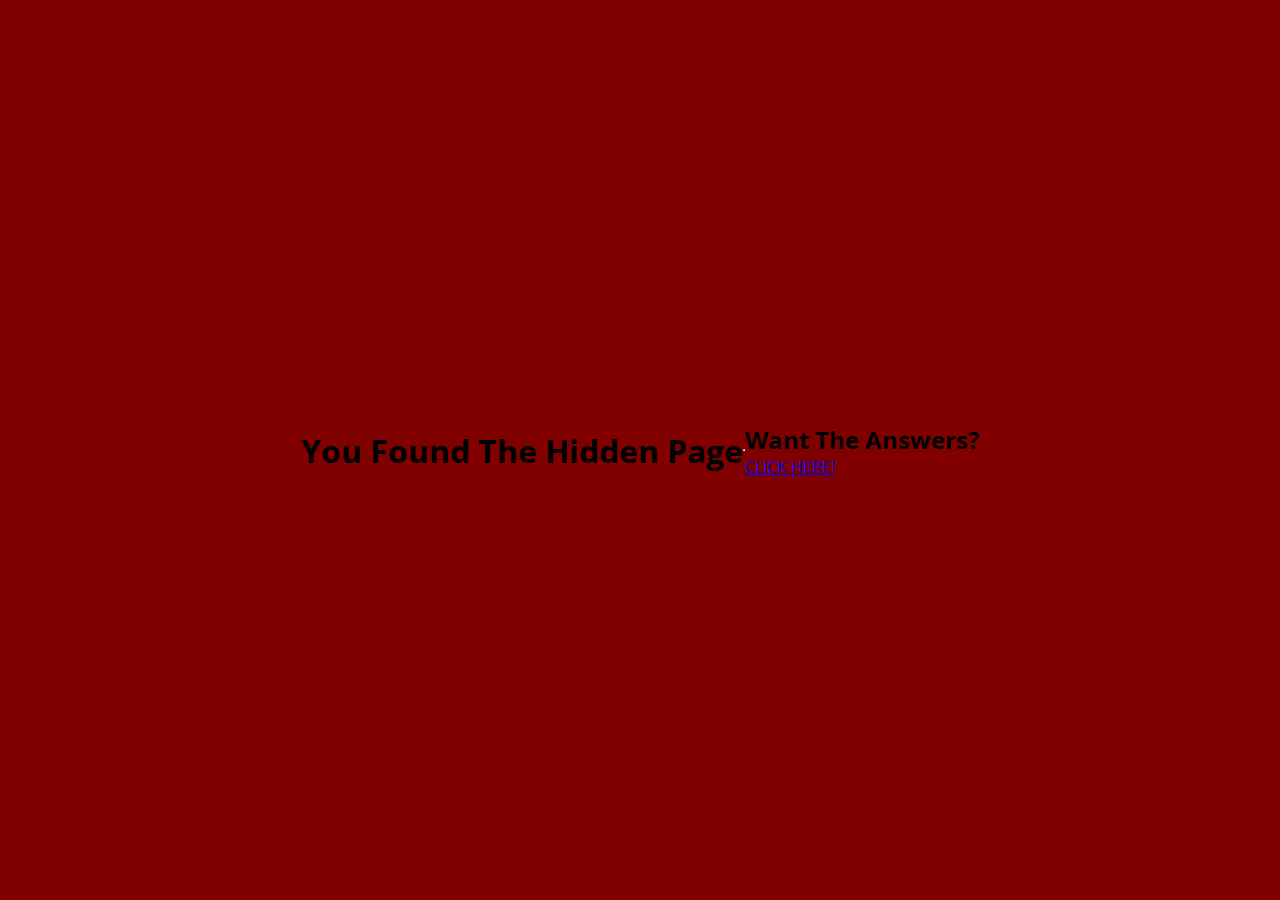
<file: hidden.html>
<!DOCTYPE html>
<html lang="en">
<head>
    <meta charset="UTF-8">
    <meta name="viewport" content="width=device-width, initial-scale=1.0">
    <title>hidden</title>
    <link rel="stylesheet" href="style.css">
</head>
<body class="hiddenContainer">
    <h1>You Found The Hidden Page</h1>
    <hr>
    <div class="hiddenBody">
        <div>
            <h2>Want The Answers?</h2>
            <a href="https://www.youtube.com/watch?v=oHg5SJYRHA0&list=PLK2OhNxdYXeAYLV1BpNXLwlHkZXSwfG0t" target="_blank">CLICK HERE!</a>
        </div>
    </div>
</body>
</html>
</file>
<file: style.css>
@import url("https://fonts.googleapis.com/css2?family=Open+Sans:wght@400;500;600;700&display=swap");

* {
    margin: 0;
    padding: 0;
    box-sizing: border-box;
    font-family: "Open Sans", sans-serif;
}

body {
    display: flex;
    padding: 0 10px;
    align-items: center;
    justify-content: center;
    min-height: 100vh;
    background: maroon;
}

.container {
    display: flex;
    width: 850px;
    gap: 70px;
    padding: 60px 40px;
    background: #fff;
    border-radius: 10px;
    align-items: flex-end;
    justify-content: space-between;
    box-shadow: 0 10px 20px rgba(0,0,0,0.1);
}

.buttonAlt {
    display: none;
}

.button {
    width: 30%;
    height: 15%;
    font-size: 1.5rem;
    background-color: purple;
    color: white;
    border: white solid 1px;
}

.endGame {
    margin-left: 25%;
    margin-bottom: 3%;
    width: 50%;
    height: 10%;
    font-size: 1.5rem;
    background-color: purple;
    color: white;
    border: white solid 1px;

}

.game {
    display: none;
}

.hangman-box img {
    user-select: none;
    max-width: 270px;
}

.hangman-box h1 {
    font-size: 1.45rem;
    text-align: center;
    margin-top: 20px;
    text-transform: uppercase;
}

.game-box .word-display {
    gap: 10px;
    list-style: none;
    display: flex;
    flex-wrap: wrap;
    justify-content: center;
    align-items: center;
}

.word-display .letter {
    width: 28px;
    font-size: 2rem;
    text-align: center;
    font-weight: 600;
    margin-bottom: 40px;
    text-transform: uppercase;
    border-bottom: 3px solid #000;
}

.word-display .letter.guessed {
    margin: -40px 0 35px;
    border-color: transparent;
}

.game-box h4 {
    text-align: center;
    font-size: 1.1rem;
    font-weight: 500;
    margin-bottom: 15px;
}

.game-box h4 b {
    font-weight: 600;
}

.game-box .guesses-text b {
    color: #ff0000;
}

.game-box .keyboard {
    display: flex;
    gap: 5px;
    flex-wrap: wrap;
    margin-top: 40px;
    justify-content: center;
}

:where(.game-modal, .keyboard) button {
    color: #fff;
    border: none;
    outline: none;
    cursor: pointer;
    font-size: 1rem;
    font-weight: 600;
    border-radius: 4px;
    text-transform: uppercase;
    background: black;
}

.keyboard button {
    padding: 7px;
    width: calc(100% / 9 - 5px);
}

.keyboard button[disabled] {
    pointer-events: none;
    opacity: 0.6;
}

:where(.game-modal, .keyboard) button:hover {
    background: maroon;
}

.game-modal {
    position: fixed;
    top: 0;
    left: 0;
    width: 100%;
    height: 100%;
    opacity: 0;
    pointer-events: none;
    background: rgba(0,0,0,0.6);
    display: flex;
    align-items: center;
    justify-content: center;
    z-index: 9999;
    padding: 0 10px;
    transition: opacity 0.4s ease;
}

.game-modal.show {
    opacity: 1;
    pointer-events: auto;
    transition: opacity 0.4s 0.4s ease;
}

.game-modal .content {
    padding: 30px;
    max-width: 420px;
    width: 100%;
    border-radius: 10px;
    background: #fff;
    text-align: center;
    box-shadow: 0 10px 20px rgba(0,0,0,0.1);
}

.game-modal img {
    max-width: 130px;
    margin-bottom: 20px;
}

.game-modal img[src="images/victory.gif"] {
    margin-left: -10px;
}

.game-modal h4 {
    font-size: 1.53rem;
}

.game-modal p {
    font-size: 1.15rem;
    margin: 15px 0 30px;
    font-weight: 500;
}

.game-modal p b {
    color: brown;
    font-weight: 600;
}

.game-modal button {
    padding: 12px 23px;
}

@media (max-width: 782px) {
    
  .container {
    flex-direction: column;
    padding: 30px 15px;
    align-items: center;
  }

  .hangman-box img {
    max-width: 200px;
  }

  .hangman-box h1 {
    display: none;
  }

  .game-box h4 {
    font-size: 1rem;
  }

  .word-display .letter {
    margin-bottom: 35px;
    font-size: 1.7rem;
  }

  .word-display .letter.guessed {
    margin: -35px 0 25px;
  }

  .game-modal img {
    max-width: 120px;
  }

  .game-modal h4 {
    font-size: 1.45rem;
  }

  .game-modal p {
    font-size: 1.1rem;
  }

  .game-modal button {
    padding: 10px 18px;
  }
}
</file>
